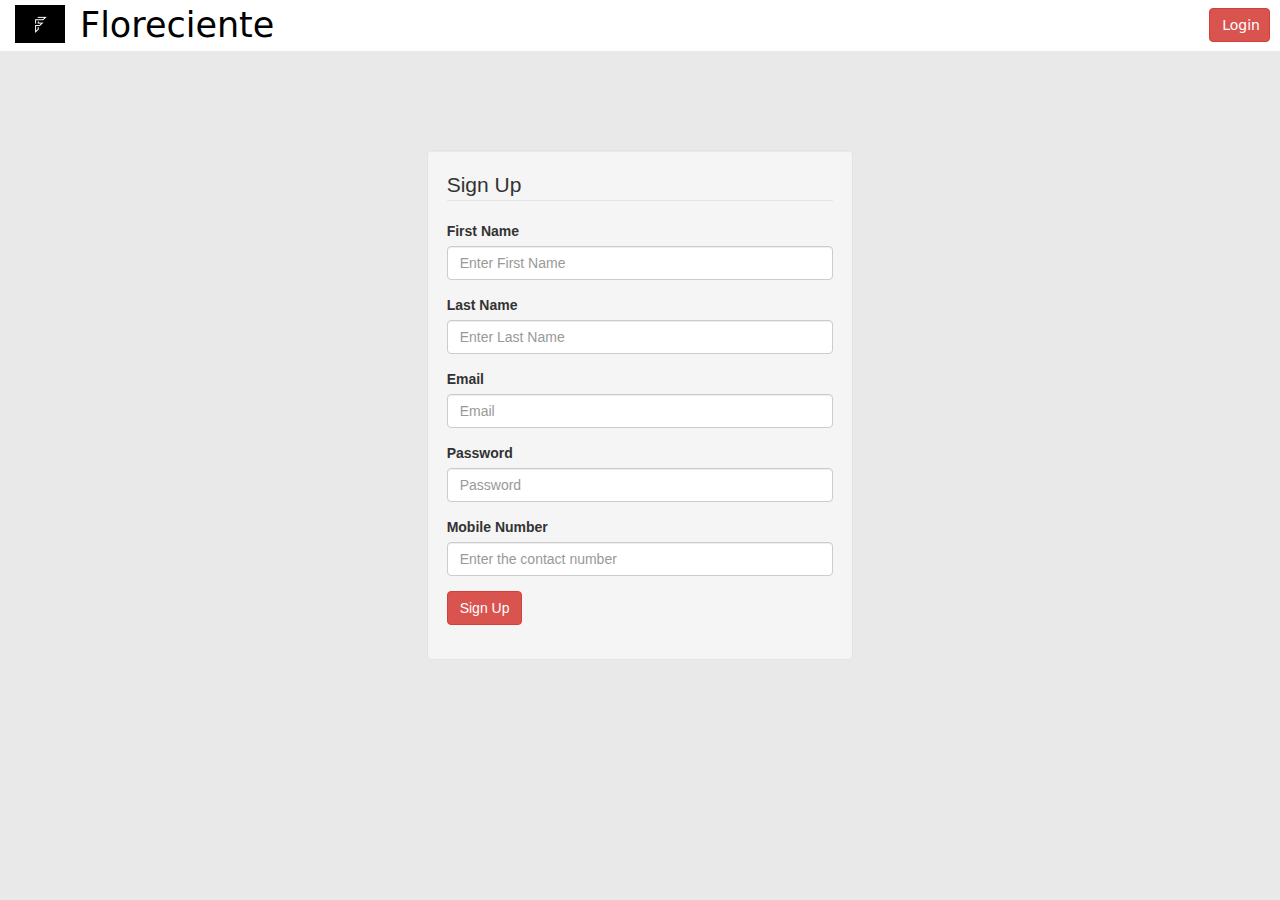
<file: users/register.html>
<!DOCTYPE html>
<html>
<head>
    <title>Floreciente</title>
    <meta content="width=device-width, initial-scale=1.0" name="viewport" >
    <link rel="stylesheet" href="https://maxcdn.bootstrapcdn.com/bootstrap/3.3.7/css/bootstrap.min.css">
    <link href="//maxcdn.bootstrapcdn.com/font-awesome/4.2.0/css/font-awesome.min.css" rel="stylesheet">
    <script src="https://ajax.googleapis.com/ajax/libs/jquery/3.1.1/jquery.min.js"></script>
    <script src="https://maxcdn.bootstrapcdn.com/bootstrap/3.3.7/js/bootstrap.min.js"></script>
     <link rel="icon" type="image/png" sizes="16x16" href="logo.png">
  <link rel="stylesheet" href="register1.css">
  <script src="../competition-master/js/angular.min.js"></script>
  <script>
    var app = angular.module("myapp",[]);
      app.factory("myfactory",()=>{
          var object = {
              
          }
          return object;
      })
      app.controller("myctrl",($scope)=>{
          $scope.submit = ()=>{
              
          var name = $scope.first
          localStorage.setItem('name',name);
              location.href = "../competition-master/index.html"
          }
      })
    </script>
  
 
</head>

<body ng-app="myapp" ng-controller="myctrl">
<nav class="navbar navbar-fixed-top" role="navigation">
    <div class="container-fluid">
        <!-- add header -->
 
        
 
        <div class="navbar-header">
            <button type="button" class="navbar-toggle" data-toggle="collapse" data-target="#navbar1">
                <span class="sr-only">Toggle navigation</span>
                <span class="icon-bar"></span>
                <span class="icon-bar"></span>
                <span class="icon-bar"></span>
            </button>
            <a class="navbar-brand" href="../index.html"><img src="flogo.jpg" class="img-responsive" width="50" height="50"> </a>
            <a class="navbar-brand navbar-bg" href="../index.html">Floreciente</a>
        </div>
        <!-- menu items -->
        <div class="collapse navbar-collapse" id="navbar1">
            <ul class="nav navbar-nav navbar-right">
               <button class="btn btn-danger btn-md pull-right" onclick="window.location='login.php'"> Login </button>
                
            </ul>
        </div>
    </div>
</nav>
<div class="container-fluid bg2">
    <div class="row">
        <div class="col-md-4 col-md-offset-4 well">
            <form role="form"  name="signupform">
                <fieldset>
                    <legend>Sign Up</legend>

                    <div class="form-group">
                        <label for="name">First Name</label>
                        <input type="text" name="firstname" placeholder="Enter First Name" ng-model="first"  class="form-control" id="firstname"/>
                        
                    </div>

                    <div class="form-group">
                        <label for="lastname">Last Name</label>
                        <input type="text" name="lastname" placeholder="Enter Last Name" ng-model="last"  class="form-control" id="lastname"/>
                         
                    </div>
                    
                    <div class="form-group">
                        <label for="name">Email</label>
                        <input type="text" name="email" placeholder="Email" ng-model="email"  class="form-control" id="email"/>
                        
                    </div>

                    <div class="form-group">
                        <label for="name">Password</label>
                        <input type="password" name="password" placeholder="Password" ng-model="password" required class="form-control" id="password" />
                         
                    </div>

                    

                    <div class="form-group">
                      <label for="name">Mobile Number</label>
                      <input type="text" name="mobilenumber" placeholder="Enter the contact number" ng-model="no"   class="form-control" id="mobilenumber" />
                       
                    </div>

                    <div class="form-group">
                        <input type="submit" value="Sign Up" id="submit"  ng-click="submit()" class="btn btn-danger"/>
                    </div>
                </fieldset>
            </form>
<!--            <span class="text-success"><?php if(isset($response["user"])) {echo $response["user"];}   ?></span>-->
             
        </div>
    </div>
<!--
    <div class="row">
        <div class="col-md-4 col-md-offset-4 text-center">    
        Already Registered? <a href="login.php">Login Here</a>
        </div>
    </div>
-->
</div>

  
 

 </body>
 </html>
</file>
<file: users/register1.css>
.navbar-fixed-top{
    background-color:#ffffff;
}
.img-responsive{
  	 margin-top: -10px;
}
 
.navbar-right{
  	color: #ff0000;
  	font-family:"Sans",Verdana,"sans-serif";
  	font-weight:bold;
}
.navbar-bg{
   	color: #000000;
  	font-family: "Sans",Verdana,"sans-serif";
  	 
  	font-size:2.5em;
}
.pull-right{
	padding-right: 9px;
	margin-right: 10px;
	margin-top:8px;
}
.legend{
  	margin-top: 2px;
  }
   
body{
  background-color: #e9e9e9;
}
.bg2{
	padding-top:150px;
	padding-bottom:50px;
}
.col-md-2 a:hover{
  text-decoration:none;
  color:#ff0000;
}
.col-md-2 a{
  color:#000000;
  cursor:pointer;
}
.bg3{
   width:100%;
}
.col-md-2{
  color:#000000;
   
  font-family:'Droid Sans', sans-serif;
  font-size:1.5em;
  cursor:hand;
}
.col-md-2 a{
  color: white;
    font-size: 15px;
}

.row_12{
  background-color: #000000;
  color:#ffffff;
  font-size:15px;
   
  font-family:'Droid Sans', sans-serif;
  text-align: center;
  padding-top:10px;
}

.row_11{
  padding-top:10px;
  padding-bottom:10px;
/*  background:#ffffff;*/
       background-color: #000000;
/*    border-bottom: 1px solid antiquewhite;*/
}

.social:hover {
     -webkit-transform: scale(1.1);
     -moz-transform: scale(1.1);
     -o-transform: scale(1.1);
 }
 .social {
     -webkit-transform: scale(0.8);
     -moz-transform: scale(0.8);
     -o-transform: scale(0.8);
     -webkit-transition-duration: 0.5s;
     -moz-transition-duration: 0.5s;
     -o-transition-duration: 0.5s;
 }
#social-fb:hover {
     color: #3B5998;
 }
 #social-tw:hover {
     color: #4099FF;
 }
 #social-gp:hover {
     color: #d34836;
 }
 #social-em:hover {
     color: #f39c12;
 }
 .row_13{
  background:#000000;
 }
.row_13 i{
    color: white;
}
.sr-only{
  background:#d6d6d6;
}
</file>
